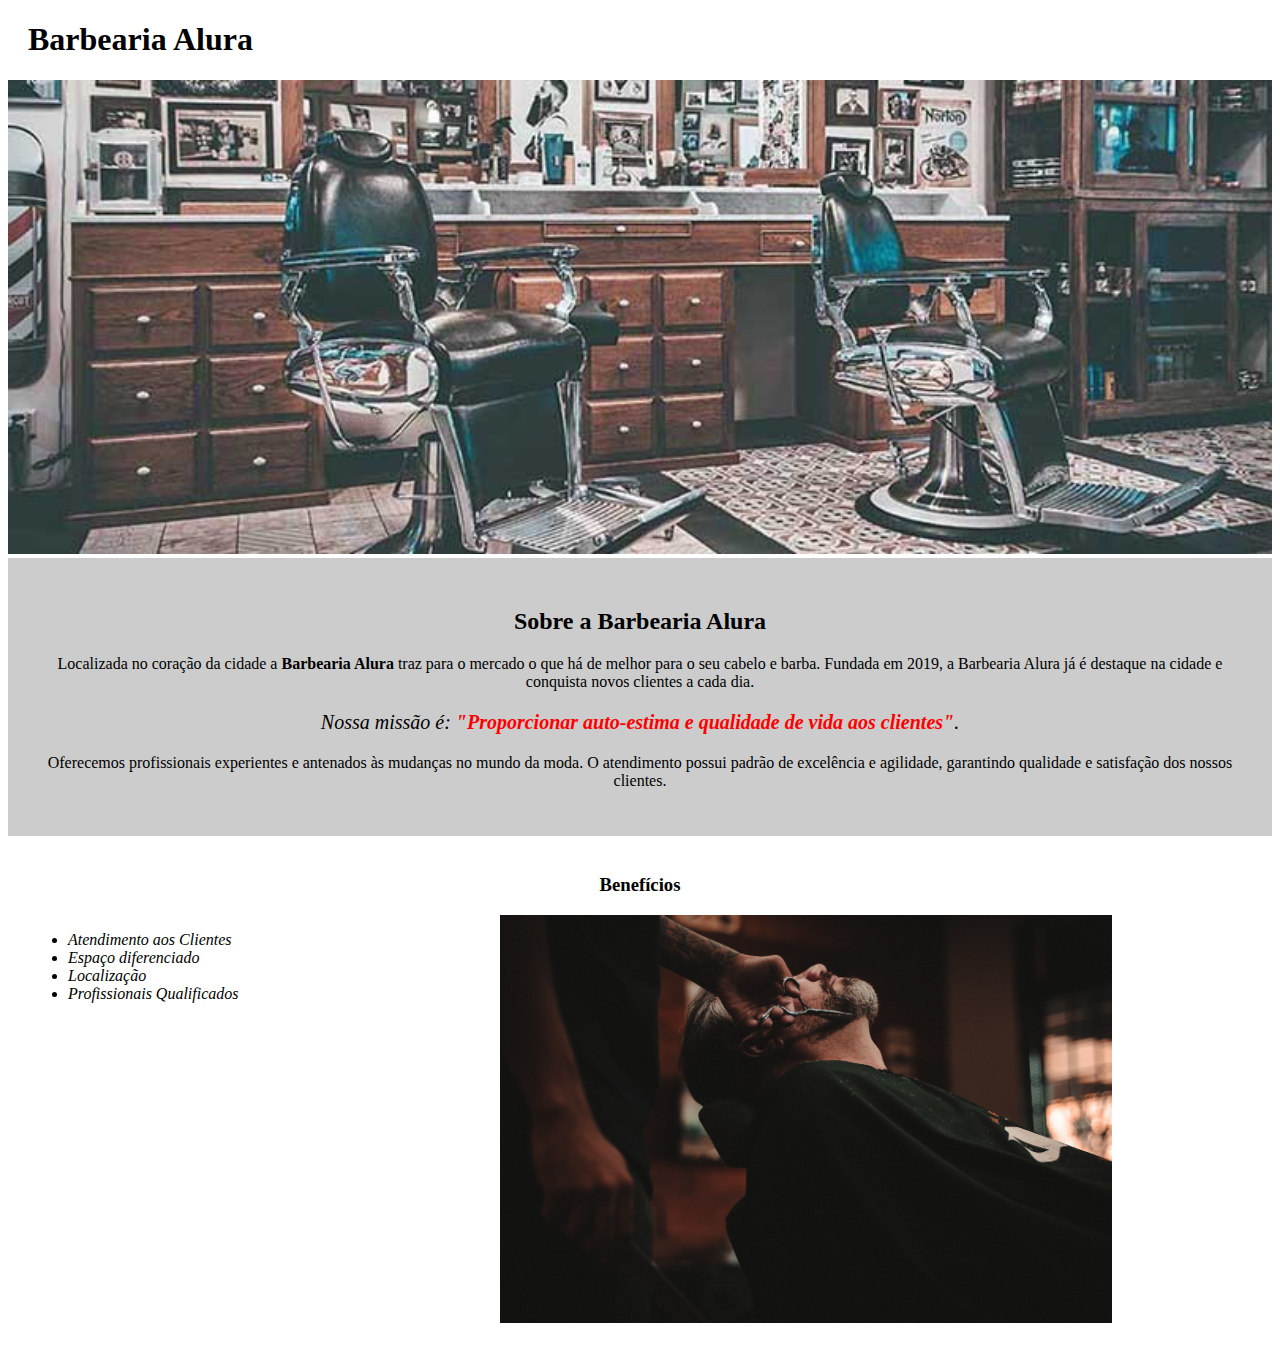
<file: html3-css3/index.html>
<!DOCTYPE html>
<html lang="pt-br">
	<head>
		<meta charset="UTF-8">
		<title>Barbearia Alura</title>
		<link rel="stylesheet" href="style.css">
	</head>

	<body>
        <header><h1 class="titulo-principal">Barbearia Alura</h1></header>

		<img id="banner" src="banner.jpg">
		<div class="principal">
			<h2 class="titulo-centralizado">Sobre a Barbearia Alura</h2>
	 
			<p>Localizada no coração da cidade a <strong>Barbearia Alura</strong> traz para o mercado o que há de melhor para o seu cabelo e barba. Fundada em 2019, a Barbearia Alura já é destaque na cidade e conquista novos clientes a cada dia.</p>

			<p id="missao"><em>Nossa missão é: <strong>"Proporcionar auto-estima e qualidade de vida aos clientes"</strong>.</em></p>

			<p>Oferecemos profissionais experientes e antenados às mudanças no mundo da moda. O atendimento possui padrão de excelência e agilidade, garantindo qualidade e satisfação dos nossos clientes.</p>
		</div>

		<div class="beneficios">
			<h3 class="titulo-centralizado" >Benefícios</h3>

			<ul>
				<li class="itens">Atendimento aos Clientes</li>
				<li class="itens">Espaço diferenciado</li>
				<li class="itens">Localização</li>
				<li class="itens">Profissionais Qualificados</li>
			</ul>

			<img src="beneficios.jpg" class="imagembeneficios">
		</div>
	</body>
</html>
</file>
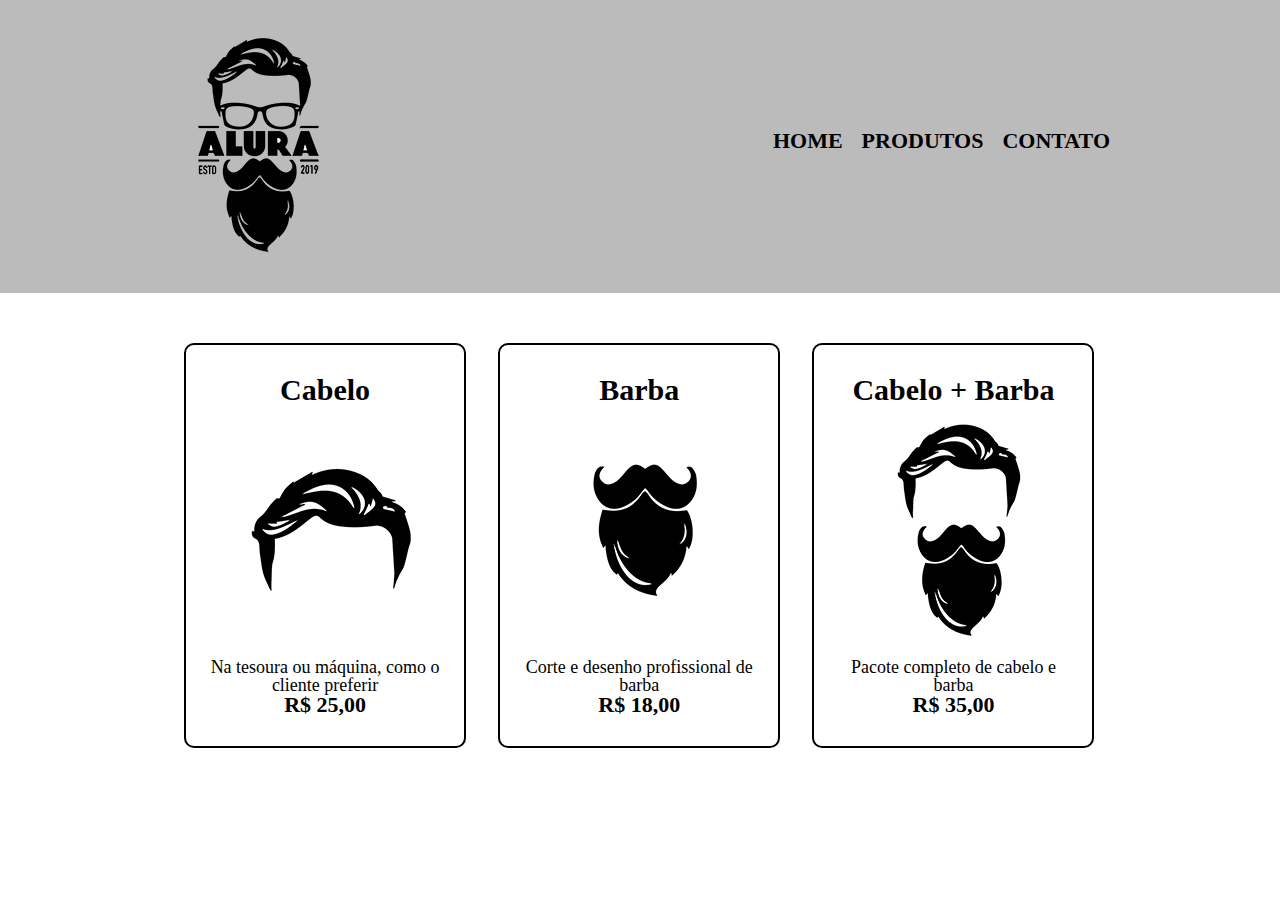
<file: html3-css3/produtos.html>
<!DOCTYPE html>

<html lang="pt-br">
<link rel="stylesheet" href="reset.css">
<link rel="stylesheet" href="produtos.css">


<head>
    <meta charset="UTF-8">
    <title>Produtos - Barbearia Alura</title>
</head>

<body>

    <header>

        <div class="caixa">

            <h1> <img src="logo.png" alt=""> </h1>

            <nav>

                <ul>
                    <li><a href="index.html">Home</a></li>
                    <li><a href="">Produtos</a></li>
                    <li><a href="">Contato</a></li>

                </ul>

            </nav>


        </div>



    </header>

    <main>

        <ul class="produtos">
            <li>
                <h2>Cabelo</h2>
                <img src="cabelo.jpg" alt="Cabelo">
                <p class="produto-descricao">Na tesoura ou máquina, como o cliente preferir</p>
                <p class="produto-preco">R$ 25,00</p>
            </li>

            <li>
                <h2>Barba</h2>
                <img src="barba.jpg" alt="Barba">
                <p class="produto-descricao">Corte e desenho profissional de barba</p>
                <p class="produto-preco">R$ 18,00</p>
            </li>
            <li>
                <h2>Cabelo + Barba</h2>
                <img src="cabelo+barba.jpg" alt="cabelo+barba">
                <p class="produto-descricao">Pacote completo de cabelo e barba</p>
                <p class="produto-preco">R$ 35,00</p>
            </li>
        </ul>


    </main>

</body>

</html>
</file>
<file: html3-css3/style.css>
body {
	
}

#banner {
	width:100%;
}

.principal{
	background: #CCCCCC;
	padding: 30px;
}

.titulo-principal {
    padding-left: 20px;
}

.titulo-centralizado {
	text-align: center
}

p {
	text-align: center;
}

#missao {
	font-size: 20px
}

em strong {
	color: #FF0000;
}

.itens {
	font-style: italic
}

.beneficios {
	background: #FFFFFF;
	padding: 20px;
}

ul {
	display: inline-block;
	vertical-align: top;
	width: 20%;
	margin-right: 15%;
}

.imagembeneficios {
	width: 50%;
}
</file>
<file: html3-css3/produtos.css>
header {
    background: #BBBBBB;
    padding: 20px 0;
}

.caixa {
    position: relative;
    width: 940px;
    margin: 0 auto ; /* Esse é o espaçamento externo, na primeira posição (cima e baixo estou colocando 0), e nas laterais se ajusta automaticamente */
}

nav {
    position: absolute; /* Está  absoluto em relação a classe caixa */
    top: 110px;
    right: 0%;
}

nav li{
    display: inline;
    margin: 0 0 0 15px;
    
}

nav a {
    text-transform: uppercase;
    color:black;
    font-weight: bold;
    font-size: 22px;
    text-decoration: none;
    
}

nav a:hover{
    color: #c78c19;
    text-decoration: underline;

}

.produtos {
    width: 940px;
    margin: 0 auto;
    padding: 50px 0;
}

.produtos li {
    display: inline-block; /* para ter os itens um do lado do outro */    
    text-align: center;
    width: 30%; /* para que eles tenham o camanho de 1/3 do conteúdo */
    vertical-align: top; /* fazer com que os itens se alinhem pela linha de coma */    
    margin: 0 1.5% ;
    padding: 30px 20px;
    box-sizing: border-box;
    border: 2px solid #000000;
    border-radius: 10px;  
    
}

.produtos li:hover {
    border-color: #c78c19;
}

.produtos li:active{
    border-color: #088c19;
}

.produtos li:hover h2 {
    font-size: 34px;
}

.produtos h2 {
    font-size: 30px;
    font-weight: bold;
}

.produto-descricao {

    font-size: 18px;

        
}


.produto-preco {
    font-size: 22px;
    font-weight: bold;
}
</file>
